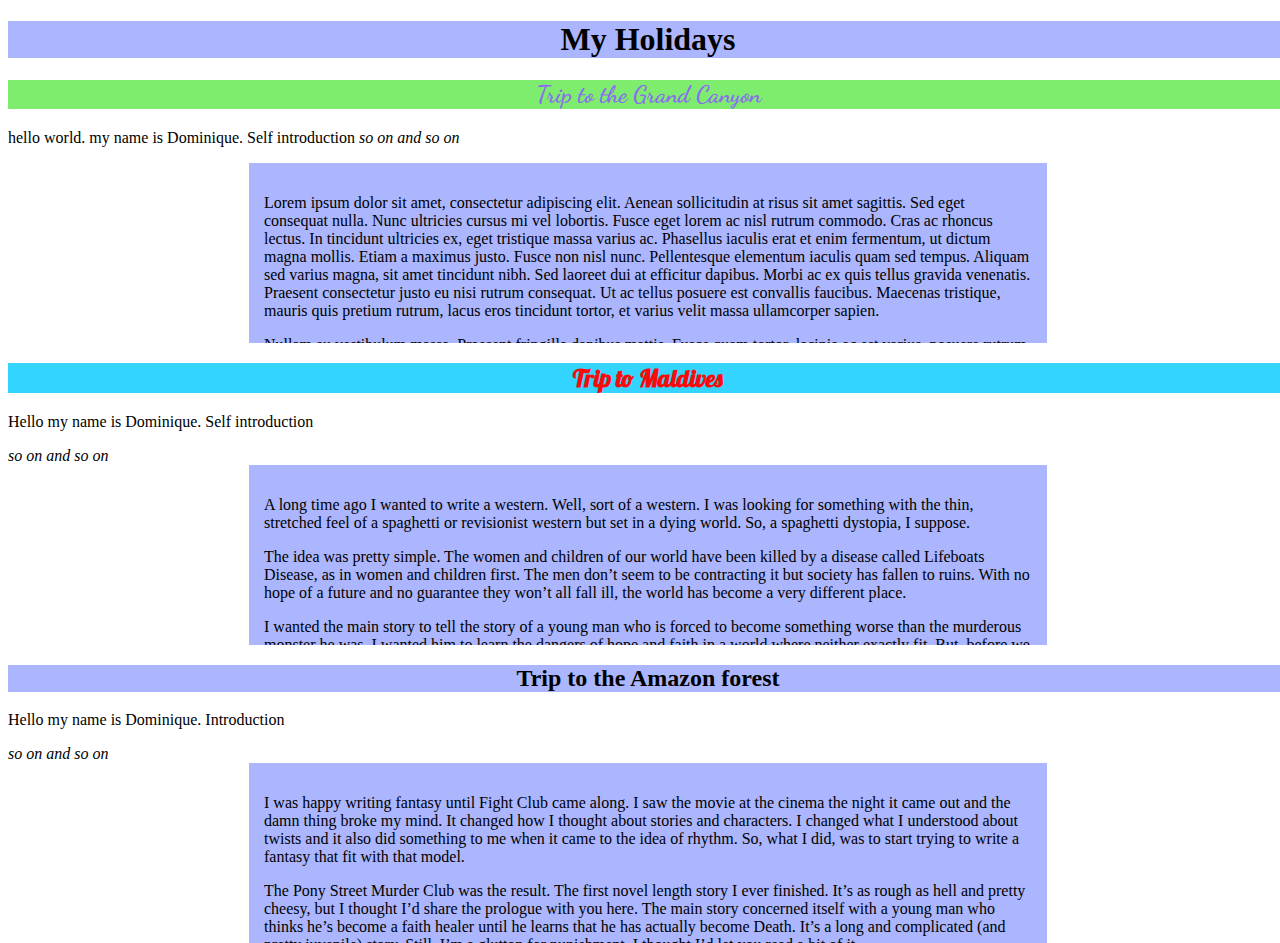
<file: 1/holidays.html>
<!DOCTYPE html>
<html>
  
  
<head>
  <meta charset="utf-8">
  <meta name="viewport" content="width=device-width">
  <title>holidays12</title>
  <link href="style.css" rel="stylesheet" type="text/css" />
</head>

<body>
<h1>My Holidays</h1>
<h2 id="specialHeader">Trip to the Grand Canyon</h2>
  <p>hello world. my name is Dominique. Self introduction 
    <i> so on and so on</i></p>
   <div class="specialQuote">
    <p>Lorem ipsum dolor sit amet, consectetur adipiscing elit. Aenean sollicitudin at risus sit amet sagittis. Sed eget consequat nulla. Nunc ultricies cursus mi vel lobortis. Fusce eget lorem ac nisl rutrum commodo. Cras ac rhoncus lectus. In tincidunt ultricies ex, eget tristique massa varius ac. Phasellus iaculis erat et enim fermentum, ut dictum magna mollis. Etiam a maximus justo. Fusce non nisl nunc. Pellentesque elementum iaculis quam sed tempus. Aliquam sed varius magna, sit amet tincidunt nibh. Sed laoreet dui at efficitur dapibus. Morbi ac ex quis tellus gravida venenatis. Praesent consectetur justo eu nisi rutrum consequat. Ut ac tellus posuere est convallis faucibus. Maecenas tristique, mauris quis pretium rutrum, lacus eros tincidunt tortor, et varius velit massa ullamcorper sapien.</p>

    <p>Nullam eu vestibulum massa. Praesent fringilla dapibus mattis. Fusce quam tortor, lacinia ac est varius, posuere rutrum lectus. Nam dignissim, mi ornare euismod gravida, tellus quam suscipit erat, vel egestas urna erat id sapien. Nullam vulputate ex at ex interdum bibendum. Vestibulum id mattis arcu. Aenean faucibus metus risus, vitae blandit diam condimentum ut. In varius, mauris ac convallis posuere, nunc nisl finibus arcu, sed imperdiet urna justo id sem. Donec ac malesuada lorem. Orci varius natoque penatibus et magnis dis parturient montes, nascetur ridiculus mus.</p>

    <p>Proin viverra sodales dapibus. Vestibulum rutrum est sapien. Etiam posuere, orci et mollis mattis, neque velit congue augue, ac faucibus ligula quam vel massa. Maecenas nec enim eu urna tristique commodo at auctor purus. Pellentesque lobortis porttitor malesuada. Vivamus faucibus lorem nisl, sit amet maximus turpis dapibus vel. Aenean vitae commodo mi. Morbi lacinia est in est interdum, vel efficitur elit vulputate. Aliquam augue nisl, cursus quis orci quis, efficitur ullamcorper quam. Vestibulum ante ipsum primis in faucibus orci luctus et ultrices posuere cubilia curae; Vestibulum vitae ullamcorper velit, nec posuere turpis. Nulla vulputate ut leo ac vulputate. Praesent nec imperdiet sapien. Ut sed eros ut nisl finibus vestibulum. Vivamus commodo efficitur iaculis.</p>

     <p>Quisque risus diam, consequat eget nisi quis, ultrices consectetur neque. Nunc elementum sapien arcu. Proin a dolor id dui vehicula rhoncus. Nunc neque augue, viverra vel ipsum eu, dictum tincidunt nunc. Cras convallis elit in mi viverra, at maximus mi lacinia. Morbi ac risus enim. Sed venenatis augue quis mattis porttitor. Fusce congue consequat sapien a ullamcorper. Fusce ullamcorper mi vulputate, maximus leo sed, rhoncus augue. Phasellus ac luctus urna. Donec rutrum ullamcorper ipsum.</p>

     <p>urabitur convallis velit a metus rhoncus, ut euismod enim dictum. Vivamus in volutpat est. Nullam non vestibulum massa. Aenean ultrices eleifend nunc, non imperdiet nisl eleifend eu. Ut auctor ex non arcu faucibus, sed interdum ipsum lobortis. Ut eros justo, tincidunt eget ullamcorper ut, tincidunt quis diam. Etiam sit amet nisl ut velit gravida semper. Quisque ac sollicitudin ipsum. Aliquam aliquam eros ac purus laoreet tempor. Vivamus sollicitudin finibus urna, nec laoreet eros condimentum at. Donec pulvinar urna a libero dignissim egestas. Phasellus mollis ante vel nibh varius consequat. Ut libero felis, condimentum non tincidunt rutrum, porttitor in nunc. Quisque a lacinia diam, sit amet dictum urna. Sed fermentum felis lacinia metus elementum fermentum.</p>
</div>
<h2 id="specialHeader2">Trip to Maldives</h2>
<p>Hello my name is Dominique. Self introduction</p><i>so on and so on</i>
  <div class="specialQuote">
  <p>A long time ago I wanted to write a western.  Well, sort of a western.  I was looking for something with the thin, stretched feel of a spaghetti or revisionist western but set in a dying world.  So, a spaghetti dystopia, I suppose.</p>

  <p>The idea was pretty simple.  The women and children of our world have been killed by a disease called Lifeboats Disease, as in women and children first.  The men don’t seem to be contracting it but society has fallen to ruins.  With no hope of a future and no guarantee they won’t all fall ill, the world has become a very different place.</p>

<p>I wanted the main story to tell the story of a young man who is forced to become something worse than the murderous monster he was.  I wanted him to learn the dangers of hope and faith in a world where neither exactly fit.   But, before we got to him, I wanted the introduction to be almost a scene setter.  A separate little vignette set in the same world.  A way of setting up the atmosphere before we moved into the story itself.</p>
    <img src="Maldives.jpg" Alt="Maldives" class="center">
     
  </div>

  <h2 id="specialHeader3">Trip to the Amazon forest</h2>
  <p>Hello my name is Dominique. Introduction</p><i> so on and so on</i>
    <div class="specialQuote">
   <p>I was happy writing fantasy until Fight Club came along.  I saw the movie at the cinema the night it came out and the damn thing broke my mind.  It changed how I thought about stories and characters.  I changed what I understood about twists and it also did something to me when it came to the idea of rhythm.  So, what I did, was to start trying to write a fantasy that fit with that model.</p>

    <p>The Pony Street Murder Club was the result.  The first novel length story I ever finished.  It’s as rough as hell and pretty cheesy, but I thought I’d share the prologue with you here.  The main story concerned itself with a young man who thinks he’s become a faith healer until he learns that he has actually become Death.  It’s a long and complicated (and pretty juvenile) story.  Still, I’m a glutton for punishment.  I thought I’d let you read a bit of it.
  
    </p>

    <p>The Angel of the Lord sits by my side in our stolen car and tells me to watch.  He tells me not to look away, not to miss a thing.  </p>
    </div>
</body>
</html>
</file>
<file: 1/style.css>
@import url('https://fonts.googleapis.com/css2?family=Dancing+Script&family=Lobster&display=swap');


html, body {
  height: 100%;
  width: 100%;
}

table {
    border-collapse: collapse;
    width: 60%;
  }  
table: th, td{
  border-collapse: collapse;
  border: 1px solid black;
}
  table.center {
    margin-left: auto;
    margin-right: auto;
  }
  tr:nth-child(even) {
    background-color: #fa9e57;
  }
  tr:nth-child(odd){
    background-color: #f24b4b;
  }
h1, h2,h3,h4{
  background-color:#abb6ff;
  color: 000000
  font-family:verdana;
  text-align: center;
}
#specialHeader{
  background-color:#7eed6d;
  color:#8b6ded;
  font-family: 'Dancing Script', cursive;
  text-align:center;
}
#specialHeader2{
  background-color: #33D4FF;
  color:#FA0B0B;
  font-family: 'Lobster', cursive;
  text-align:center;
}

#specialHeader3{
  background-color:1DFA0B;
  color:FA830B;
  font-family:unset;
  text-align:center;
}
div.specialQuote{
  background-color:lightgray;
  width:60%;
  height:150px;
  margin:auto;
  padding:15px;
  overflow:scroll;
  background-color:#abb6ff
}
img.center{
  display:block;
  margin-left:auto;
  margin-right:auto;
}

span.beginningCharacter{
  float:left;
  width:0.7em;
  font-size:400%;
  font-family:algerian, courier;
  line-height:80%;
}

img.floatLeft{
  float:left;
  padding: 15px;
}
img.floatRight{
  float:right;
  padding: 15px
}

div.article {
  height: auto;
  margin-left: 200px;
  margin-right: 200px;
}

form{
  background-color: lightblue;
  width: 50%;
  margin-left:auto;
  margin-right:auto;
  padding:20px;
  border-radius:10px;
}

p.form-prompt{
  font-size:24px;
  margin-top:0;
  margin-bottom: 5px;
  font-family:verdana;
}
</file>
